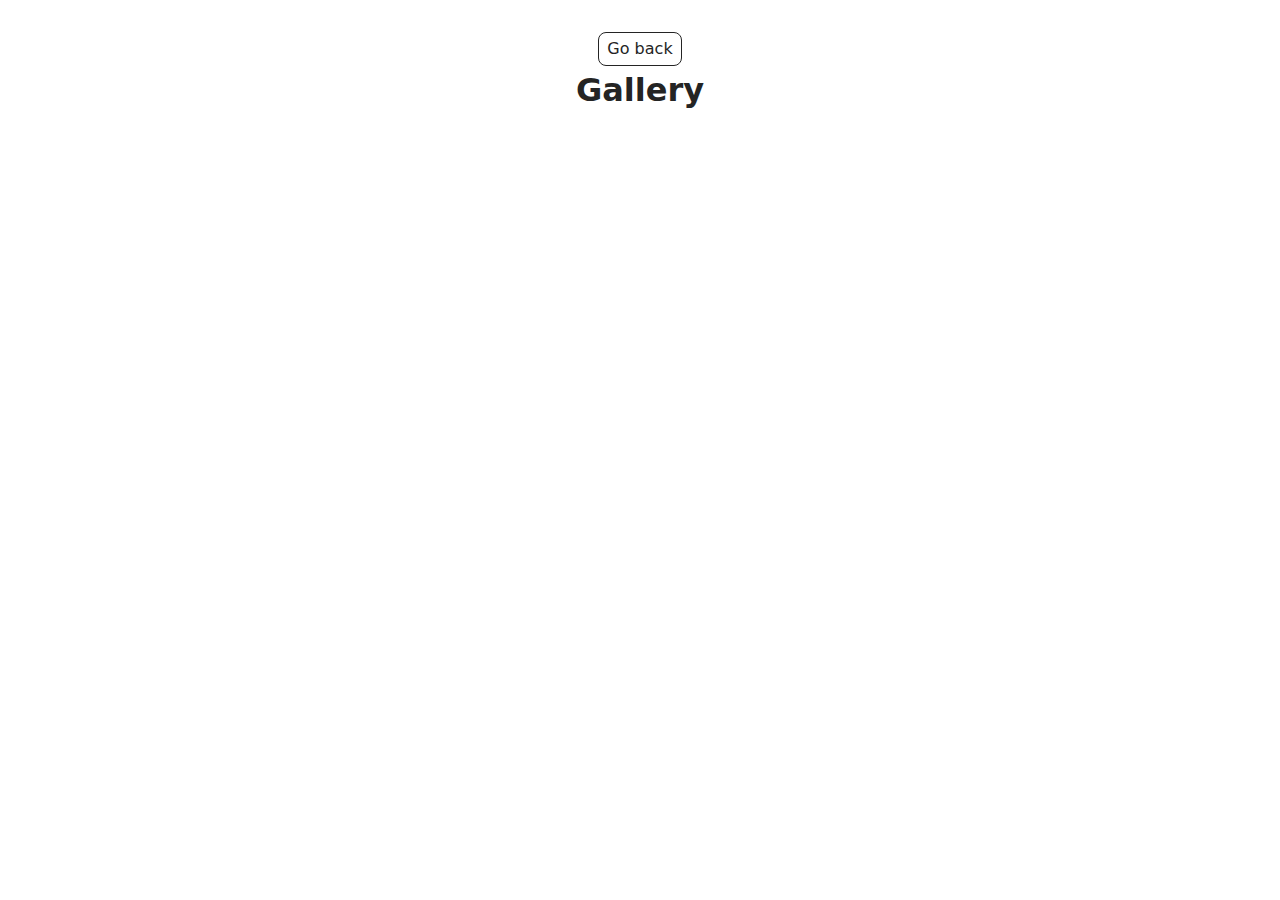
<file: src/1-gallery.html>
<!DOCTYPE html>
<html lang="en">
  <head>
    <meta charset="UTF-8" />
    <meta http-equiv="X-UA-Compatible" content="IE=edge" />
    <meta name="viewport" content="width=device-width, initial-scale=1.0" />
    <title>Gallery</title>
    <link rel="stylesheet" href="./css/styles.css" />
  </head>
  <body>
    <main>
      <div class="container">
        <a class="back-link" href="./index.html">Go back</a>
        <h1 class="main-title">Gallery</h1>
      </div>
    </main>
    <script type="module" src="./js/1-gallery.js"></script>
  </body>
</html>
</file>
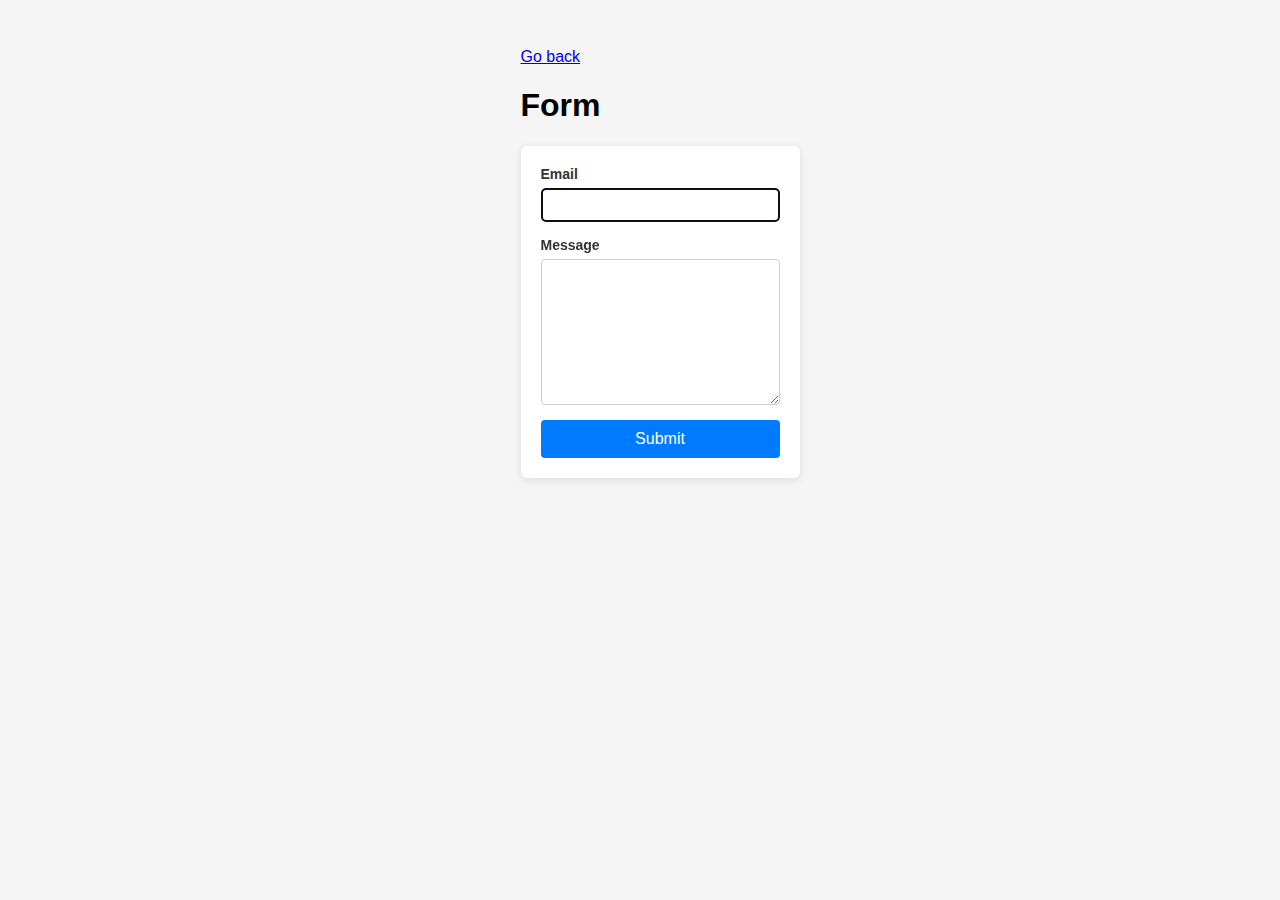
<file: src/2-form.html>
<!DOCTYPE html>
<html lang="en">
  <head>
    <meta charset="UTF-8" />
    <meta http-equiv="X-UA-Compatible" content="IE=edge" />
    <meta name="viewport" content="width=device-width, initial-scale=1.0" />
    <title>Form</title>
    <link rel="stylesheet" href="./css/styles2.css" />
  </head>
  <body>
    <main>
      <div class="container">
        <a class="back-link" href="./index.html">Go back</a>
        <h1 class="main-title">Form</h1>

        <form class="feedback-form" autocomplete="off">
          <label>
            Email
            <input type="email" name="email" autofocus />
          </label>
          <label>
            Message
            <textarea name="message" rows="8"></textarea>
          </label>
          <button type="submit">Submit</button>
        </form>
      </div>
    </main>
    <script type="module" src="./js/2-form.js"></script>
  </body>
</html>
</file>
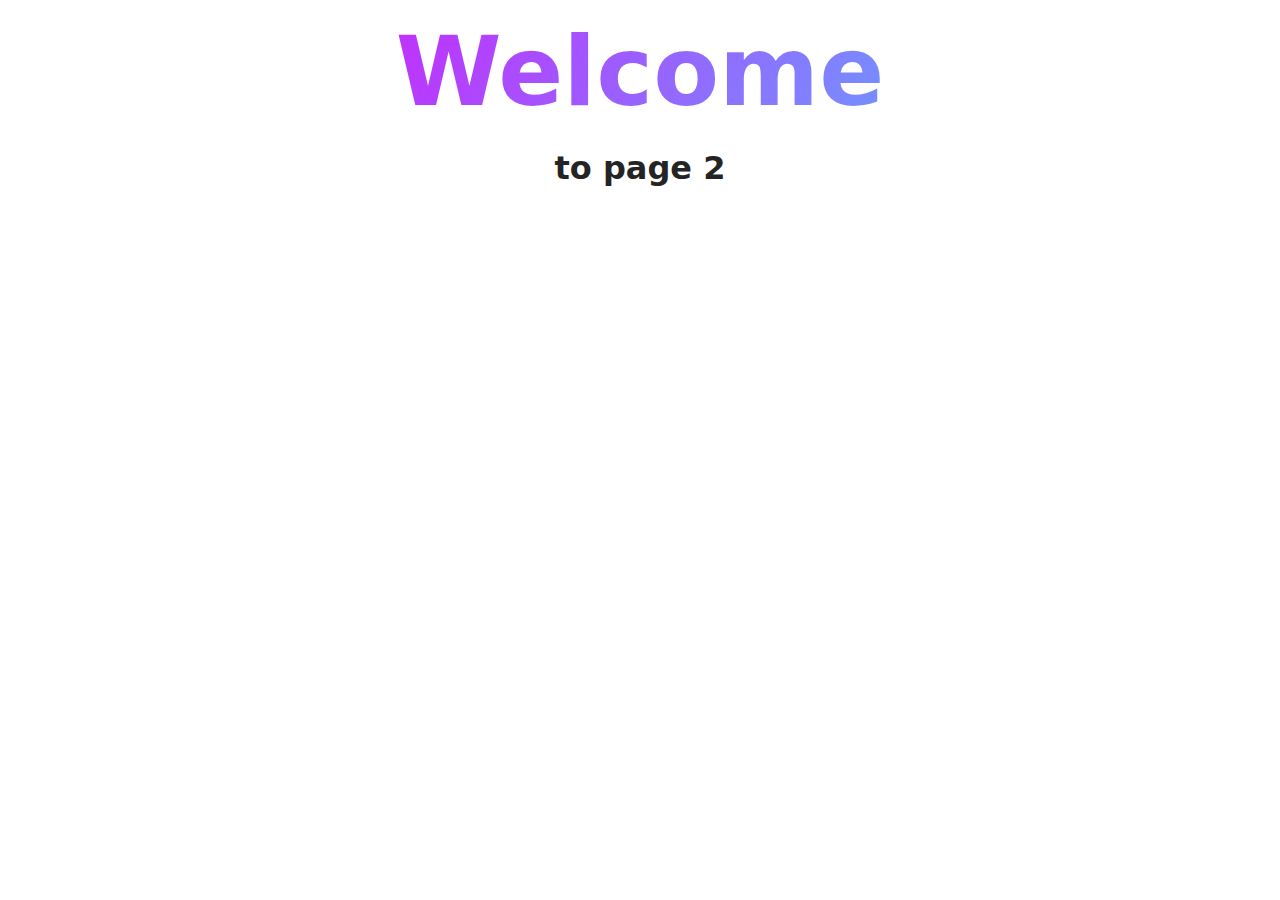
<file: src/page-2.html>
<!DOCTYPE html>
<html lang="en">
  <head>
    <meta charset="UTF-8" />
    <meta http-equiv="X-UA-Compatible" content="IE=edge" />
    <meta name="viewport" content="width=device-width, initial-scale=1.0" />
    <title>Page 2</title>
    <link rel="stylesheet" href="./css/styles.css" />
  </head>
  <body>
    <load
      src="./partials/header.html"
      icon-path="./img/sprite.svg#logo"
      highlight-act="active"
    />

    <main>
      <div class="container">
        <h1 class="main-title">
          <span class="main-title-gradient">Welcome</span> to page 2
        </h1>
        <load src="./partials/back-link.html" />
      </div>
    </main>

    <load src="./partials/footer.html" />
  </body>
</html>
</file>
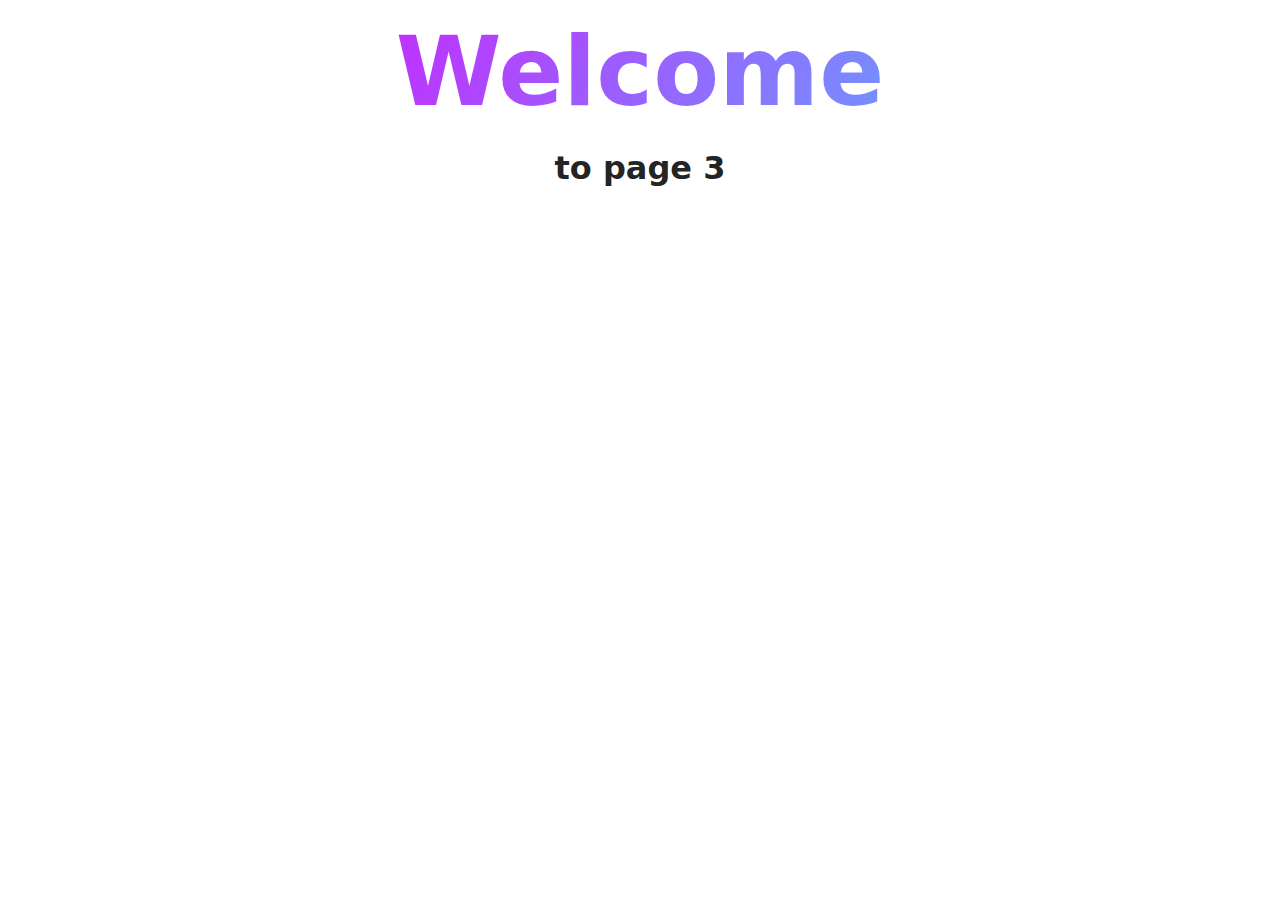
<file: src/page-3.html>
<!DOCTYPE html>
<html lang="en">
  <head>
    <meta charset="UTF-8" />
    <meta http-equiv="X-UA-Compatible" content="IE=edge" />
    <meta name="viewport" content="width=device-width, initial-scale=1.0" />
    <title>Page 3</title>
    <link rel="stylesheet" href="./css/styles.css" />
  </head>
  <body>
    <load
      src="./partials/header.html"
      icon-path="./img/sprite.svg#logo"
      highlight-curr="active"
    />

    <main>
      <div class="container">
        <h1 class="main-title">
          <span class="main-title-gradient">Welcome</span> to page 3
        </h1>
        <load src="./partials/back-link.html" />
      </div>
    </main>

    <load src="./partials/footer.html" />
  </body>
</html>
</file>
<file: src/css/styles2.css>
body {
    font-family: Arial, sans-serif;
    background: #f5f5f5;
    padding: 40px;
    display: flex;
    justify-content: center;
}

.feedback-form {
    background: white;
    padding: 20px;
    border-radius: 6px;
    box-shadow: 0 2px 8px rgba(0, 0, 0, 0.1);
    max-width: 400px;
    width: 100%;
}

label {
    display: flex;
    flex-direction: column;
    margin-bottom: 15px;
    font-weight: bold;
    font-size: 14px;
    color: #333;
}

input[type="email"],
textarea {
    margin-top: 6px;
    padding: 8px;
    font-size: 14px;
    border: 1px solid #ccc;
    border-radius: 4px;
    resize: vertical;
    font-family: inherit;
}

button {
    background-color: #007bff;
    color: white;
    padding: 10px 16px;
    font-size: 16px;
    border: none;
    border-radius: 4px;
    cursor: pointer;
    width: 100%;
}

button:hover {
    background-color: #0056b3;
}
</file>
<file: src/css/styles.css>
/**
  |============================
  | include css partials with
  | default @import url()
  |============================
*/
/* Common styles */
@import url('./reset.css');
@import url('./base.css');
@import url('./container.css');
@import url('./animations.css');

/* Sections style */
@import url('./header.css');
@import url('./vite-promo.css');
@import url('./badges.css');
@import url('./back-link.css');
@import url('./footer.css');
</file>
